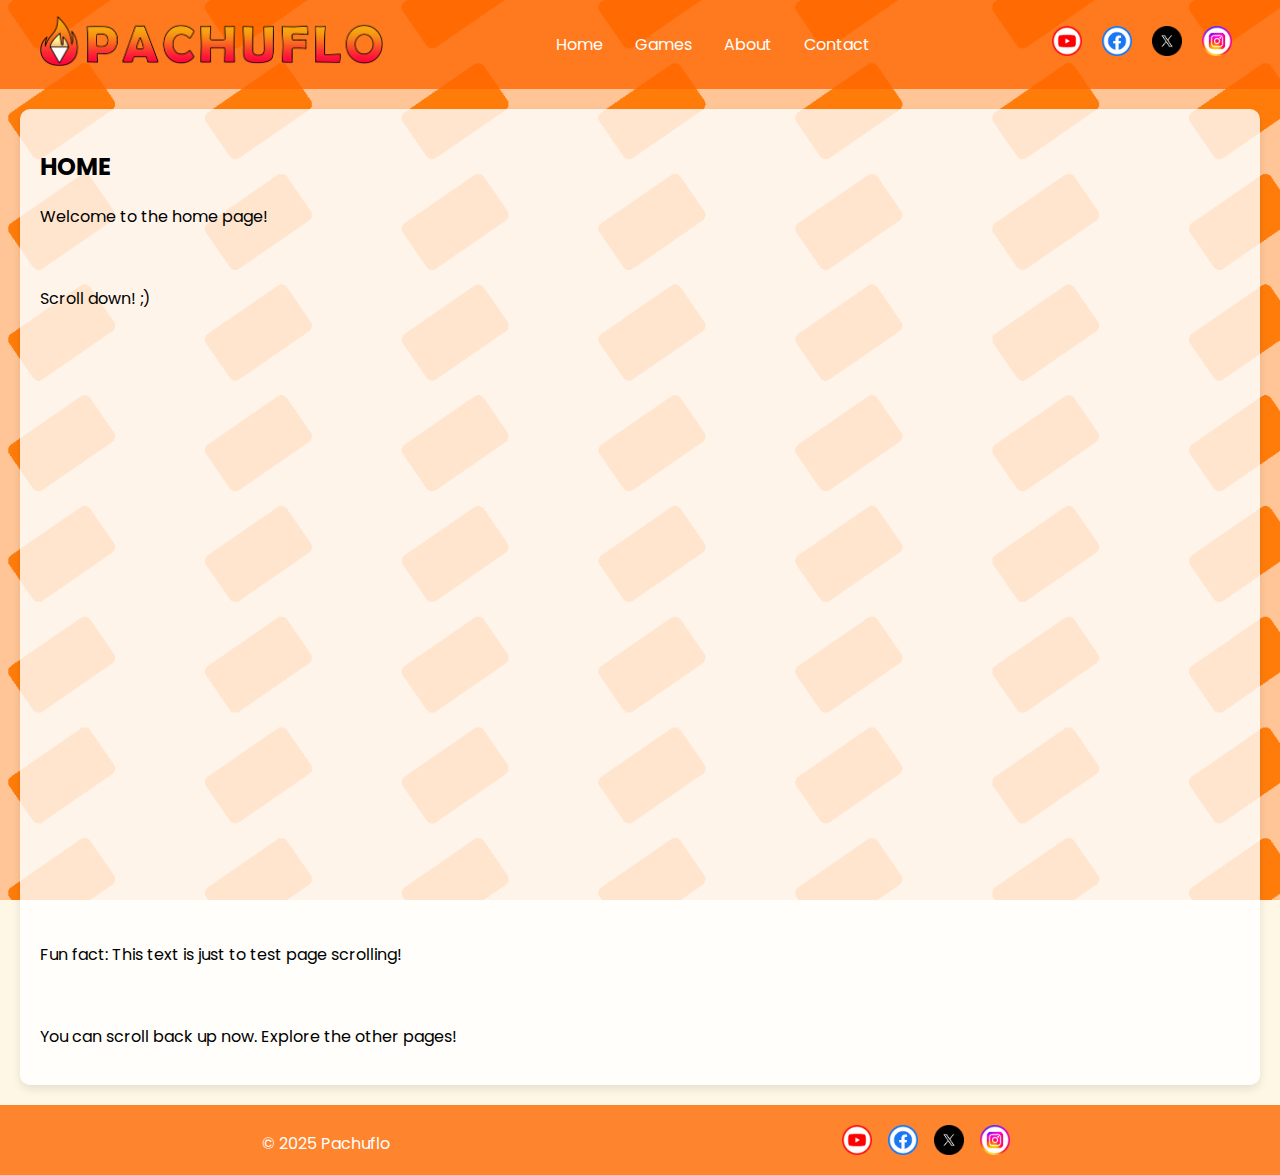
<file: website/index.html>
<!DOCTYPE html>
<html lang="en">
<head>
    <meta charset="UTF-8">
    <meta name="viewport" content="width=device-width, initial-scale=1.0">
    <link rel="shortcut icon" type="image/jpg" href="favicon.ico"> <!-- Favicon -->
    <title>Pachuflo</title>
    <link rel="stylesheet" href="style.css"> <!-- Link to the CSS file -->
    <link href="https://fonts.googleapis.com/css2?family=Poppins:wght@400;600&display=swap" rel="stylesheet"> <!-- Link to Poppins font -->
</head>
<body>
    <header>
        <div class="header-container">
            <div class="logo">
                <a href="#" onclick="loadPage('home.html')"><img src="imgs/YouTube logo (with word) copy.png" alt="Logo"></a> <!-- Logo image -->
            </div>
            <nav>
                <ul class="nav-links">
                    <li><a href="#" onclick="loadPage('home.html')">Home</a></li> <!-- Link to load Home page -->
                    <li><a href="#" onclick="loadPage('games.html')">Games</a></li> <!-- Link to load Games page -->
                    <li><a href="#" onclick="loadPage('about.html')">About</a></li> <!-- Link to load About page -->
                    <li><a href="#" onclick="loadPage('contact.html')">Contact</a></li> <!-- Link to load Contact page -->
                </ul>
            </nav>
            <div class="social-media">
                <!-- Social media links -->
                <a href="https://www.youtube.com/@pachuflos" target="_blank"><img src="imgs/YouTube.png" alt="YouTube"></a>
                <a href="#" target="_blank"><img src="imgs/Facebook.png" alt="Facebook"></a>
                <a href="#" target="_blank"><img src="imgs/X_logo.png" alt="Twitter"></a>
                <a href="#" target="_blank"><img src="imgs/Instagram.png" alt="Instagram"></a>
            </div>
        </div>
    </header>
    <main id="content" class="overlay">
        <!-- Content will be loaded here -->
    </main>
    <footer>
        <div class="footer-container">
            <p>&copy; 2025 Pachuflo</p>
            <div class="footer-social-media">
                <!-- Social media links -->
                <a href="https://www.youtube.com/@pachuflos" target="_blank"><img src="imgs/YouTube.png" alt="YouTube"></a>

                

                <a href="#" target="_blank"><img src="imgs/Facebook.png" alt="Facebook"></a>
                <a href="#" target="_blank"><img src="imgs/X_logo.png" alt="Twitter"></a>
                <a href="#" target="_blank"><img src="imgs/Instagram.png" alt="Instagram"></a>
            </div>
        </div>
    </footer>
    <script src="script.js"></script> <!-- Link to the JavaScript file -->
</body>
</html>
</file>
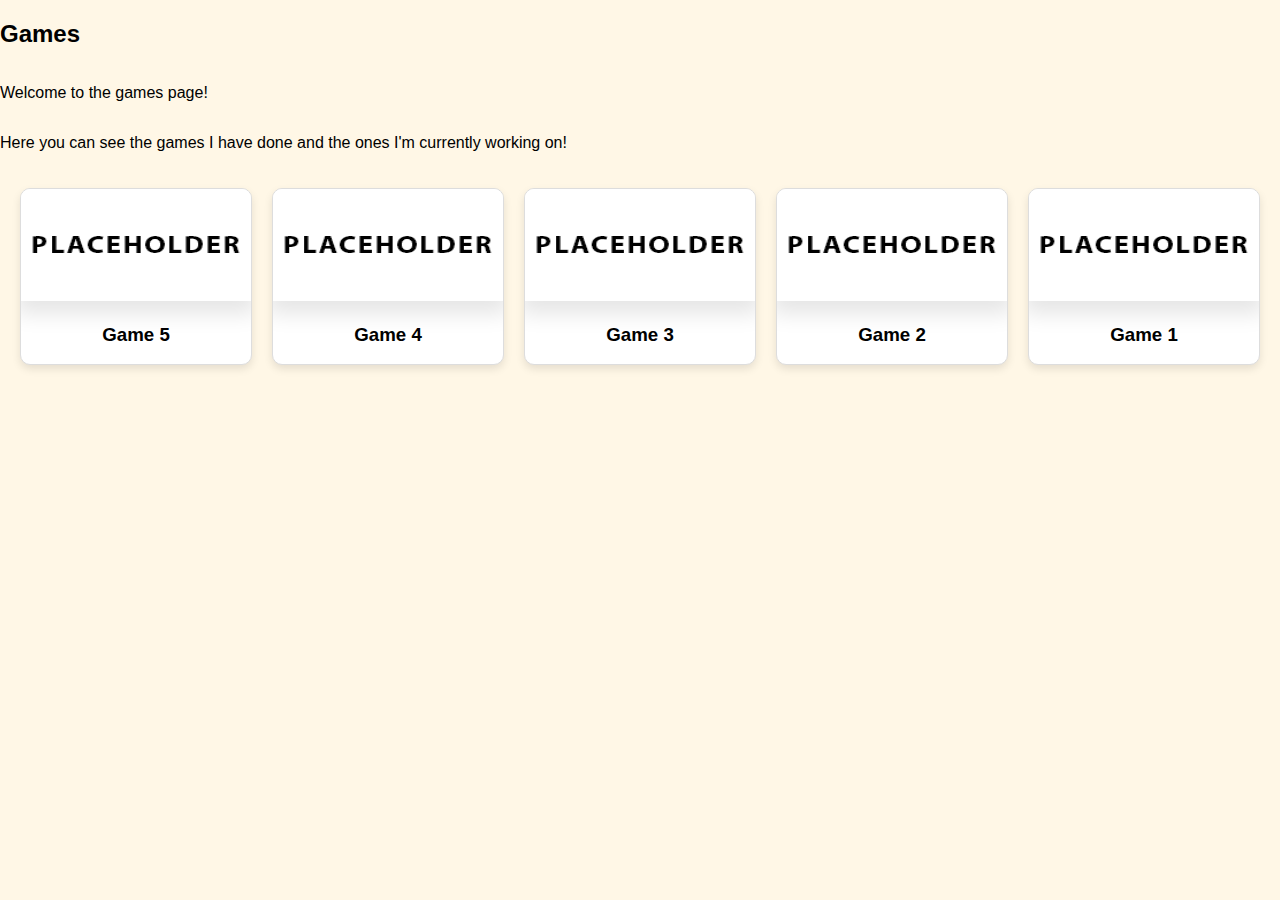
<file: website/games.html>
<!DOCTYPE html>
<html lang="en">
<head>
    <meta charset="UTF-8">
    <meta name="viewport" content="width=device-width, initial-scale=1.0">
    <title>GAMES</title>
    <link rel="stylesheet" href="style.css"> <!-- Link to the CSS file -->
</head>
<body>
    <h2>Games</h2>
    <p>Welcome to the games page!</p>
    <p>Here you can see the games I have done and the ones I'm currently working on!</p>
    <div class="games-grid">
        <!-- Add in reverse order so the latest appears first -->
        <div class="game-card" onclick="showPopup('game5', titles.game5, game_thumbnails.game5, video_URLs.game5, descriptions.game5, steam_links.game5)">
            <img src="imgs/Games_Placeholder.png" alt="Game 5">
             <h3>Game 5</h3> <!-- what the game card title says -->
        </div>
        <div class="game-card" onclick="showPopup('game4', titles.game4, game_thumbnails.game4, video_URLs.game4, descriptions.game4, steam_links.game4)">
            <img src="imgs/Games_Placeholder.png" alt="Game 4">
            <h3>Game 4</h3>
        </div>
        <div class="game-card" onclick="showPopup('game3', titles.game3, game_thumbnails.game3, video_URLs.game3, descriptions.game3, steam_links.game3)">
            <img src="imgs/Games_Placeholder.png" alt="Game 3">
            <h3>Game 3</h3>
        </div>
        <div class="game-card" onclick="showPopup('game2', titles.game2, game_thumbnails.game2, video_URLs.game2, descriptions.game2, steam_links.game2)">
            <img src="imgs/Games_Placeholder.png" alt="Game 2">
            <h3>Game 2</h3>
        </div>
        <div class="game-card" onclick="showPopup('game1', titles.game1, game_thumbnails.game1, video_URLs.game1, descriptions.game1, steam_links.game1)">
            <img src="imgs/Games_Placeholder.png" alt="Game 1">
            <h3>Game 1</h3>
        </div>
    </div>

    <!-- Popup container -->
    <div id="popup" class="popup">
        <div class="popup-content">
            <span class="close" onclick="closePopup()">&times;</span>
            <div id="popup-info"></div>
        </div>
    </div>

    <script src="script.js"></script> <!-- Link to the JavaScript file -->
</body>
</html>
</file>
<file: website/style.css>
body {
    font-family: 'Poppins', sans-serif; /* Use Poppins font */
    margin: 0;
    padding: 0;
    background-color: #fff7e6; /* Default light orange background */
    display: flex;
    flex-direction: column; /* website from top to bottom using flex */
    min-height: 100vh;
    margin: 0;
}

header {
    background-color: rgba(255, 102, 0, 0.8); /* Dark orange header with some transparency */
    color: #fff;
    padding: 1rem 0;
}

h2 {
    text-transform: capitalize;
}

.header-container {
    display: flex; /* put things in a row rather than in multiple rows */
    justify-content: space-between; /* Space out the logo, nav, and social media links */
    align-items: center;
    max-width: 1200px;
    margin: 0 auto;
    padding: 0 1rem;
}

.logo img {
    height: 50px; /* Set the height of the logo */
    margin-right: auto;
}

nav ul {
    list-style: none;
    padding: 0;
    margin: 0;
    display: flex; /* put things in a row rather than in multiple rows */
}

nav ul li {
    margin: 0 1rem;
}

nav ul li a {
    color: #fff;
    text-decoration: none;
}

nav ul li a:hover {
    color: #ffcc99; /* Light orange on hover */
}

.social-media a {
    margin: 0 0.5rem;
}

.social-media img {
    height: 30px; /* Set the height of the social media icons */
    width: auto;  /* Maintain aspect ratio */
}

main {
    padding: 2rem;
    flex: 1;
}

main.overlay {
    background-color: rgba(255, 255, 255, 0.8); /* White with 80% opacity */
    padding: 20px;
    border-radius: 10px;
    box-shadow: 0 4px 8px rgba(0, 0, 0, 0.1);
    margin: 20px; /* Add margin to create a gap from all sides */
}



footer {
    background-color: rgba(255, 102, 0, 0.8); /* Dark orange footer with some transparency */
    color: #fff;
    padding: 10px 0px; /* Footer padding / how big the footer is */
    width: 100%;
    text-align: center;
    max-height: 50px; /* Max height so the footer isn't occupying too much */
    overflow: hidden; /* Ensure content doesn't overflow */
}

.footer-container {
    display: flex; /* put things in a row rather than in multiple rows */
    justify-content: space-around; /* space out things in footer */
    align-items: center;
    max-width: 1200px;
    margin: 0 auto;
    padding: 0 1rem;
}

.footer-social-media {
    display: flex;
    align-items: center;
}

.footer-social-media a {
    margin: 0 0.5rem;
}

.footer-social-media img {
    height: 30px; /* Set the height of the social media icons */
    width: auto;  /* Maintain aspect ratio */
}

.home-background {
    background-image: url('imgs/Moving_Rectangle_Pattern_5.gif'); /* Home page background */
    background-size: cover; /* Ensure the background covers the entire area */
    background-position: center top; /* Align the top of the image with the top of the element and center it horizontally */
    background-attachment: fixed; /* Fixed background image */
    background-repeat: no-repeat; /* Prevent the background from repeating */
}



.games-background {
    background-image: url('imgs/Moving_Rectangle_Pattern_5.gif'); /* Contact page background */
    background-size: cover; /* Ensure the background covers the entire area */
    background-position: center top; /* Align the top of the image with the top of the element and center it horizontally */
    background-repeat: no-repeat; /* Prevent the background from repeating */
}

.games-grid {
    display: grid;
    grid-template-columns: repeat(auto-fill, minmax(200px, 1fr));
    gap: 20px;
    padding: 20px;
}

.game-card {
    background-color: #fff;
    border: 1px solid #ddd;
    border-radius: 10px;
    overflow: hidden;
    cursor: pointer;
    text-align: center;
    box-shadow: 0 4px 8px rgba(0, 0, 0, 0.1);
}

.game-card img {
    width: 100%;
    height: auto;
    max-height: 112px;
    box-shadow: 0px 8px 20px 5px rgba(0, 0, 0, 0.1);
}

.popup {
    display: none; /* Hidden by default */
    position: fixed;
    z-index: 1;
    left: 0;
    top: 0;
    width: 100%;
    height: 100%;
    overflow: auto;
    background-color: rgba(0, 0, 0, 0.5);
}

.popup-content {
    background-color: #fff;
    margin: 5% auto;
    padding: 20px;
    border: 25px solid rgb(255, 102, 0);
    width: 85%;
    max-width: 1000px;
    border-radius: 10px;
    position: relative;
    background-image: url('imgs/Moving_Rectangle_Pattern_5.gif');
    background-size: cover;
    background-position: center; 
    background-repeat: no-repeat;
}

.popup-content img {
    width: 100%;
    height: auto;
}

div#popup-info {
    display: flex;
    flex-direction: column;
    align-items: center;
}

.popup-container {
    width: 100%;
    display: flex;
    flex-direction: column;
    align-items: center;
}

.video-and-buttons-container {
    display: flex; /* Align video and buttons side by side */
    justify-content: flex-start; /* Add space between video and buttons */
    align-items: flex-start; /* to have */
    flex-wrap: wrap; /* Allow elements to wrap on smaller screens */
    gap: 20px; /* Add spacing between video and buttons */
    width: 100%; /* Use the full width of the parent container */
    max-width: 1200px; /* Limit the container width */
    margin: 0 auto; /* Center the container */
}

.video-and-buttons-container iframe {
    width: 640px; /* Set the width of the video */
    height: 360px; /* Set the height of the video */
    margin: 10px; /* Add some margin around the video */
    flex-shrink: 0; /* Prevent the video from shrinking */
}

.video-and-buttons-container a {
    margin: 10px;
}

.video-and-buttons-container img {
    height: 30px; /* Set the height of the social media icons */
    width: auto;  /* Maintain aspect ratio */
}

.video-container {
    position: relative;
    flex: 1; /* Allow the video to take available space */
    min-width: 300px; /* Set a minimum width for the video */
    max-width: 60%; /* Constrain the maximum width of the video */
    aspect-ratio: 16 / 9; /* Maintain the 16:9 aspect ratio */
    overflow: hidden;
}

.video-container iframe {
    position: absolute;
    top: 0;
    left: 0;
    width: 100%;
    height: 100%;
    border: none;
}

.buttons-container {
    display: flex;
    justify-content: center; /* Center buttons vertically */
    align-items: flex-start; /* buttons and text start on the left, like normal text */
    gap: 10px; /* Add spacing between buttons */
    flex: 0 1 350px; /* Allow the buttons container to shrink but ensure a minimum width */
    text-align: center;
    flex-direction: column; /* Stack buttons vertically */
}

.buttons-container img {
    width: 80px; /* Set a default width for button images */
    height: auto; /* Maintain aspect ratio */
    transition: transform 0.3s ease; /* Add a hover effect */
}

.buttons-container img:hover {
    transform: scale(1.1); /* Slightly enlarge the button on hover */
}

/* Responsive Design */
@media (max-width: 768px) {
    .video-and-buttons-container {
        flex-direction: column; /* Stack video and buttons vertically */
        text-align: center; /* Center align content */
        gap: 20px; /* Maintain spacing between video and buttons */
    }

    .video-container {
        max-width: 100%; /* Allow the video to take full width on smaller screens */
        height: auto;
    }

    .buttons-container {
        width: 100%; /* Ensure buttons container takes full width */
    }

    .buttons-container img {
        width: 60px; /* Adjust button size for smaller screens */
    }
}

.description-container {
    width: 100%;
    text-align: left; /* Align text to the left */
    margin: 10px 0; /* Add some margin around the description */
}

.description-container p {
    font-size: 16px; /* Set the font size */
    color: #333; 
    margin: 10px; /* Add some margin around the text */
    width: 35%; /* Set the width of the text */
    text-align: left; /* Align the text to the left */
}

.image-container {
    width: 100%;
    max-width: 600px;
    border: #333;
    text-align: center;
}

.close {
    color: #aaa;
    float: right;
    font-size: 28px;
    font-weight: bold;
}

.close:hover,
.close:focus {
    color: black;
    text-decoration: none;
    cursor: pointer;
}



.about-background {
    background-image: url('imgs/Moving_Rectangle_Pattern_5.gif'); /* About page background */
    background-size: cover; /* Ensure the background covers the entire area */
    background-position: center top; /* Align the top of the image with the top of the element and center it horizontally */
    background-repeat: no-repeat; /* Prevent the background from repeating */
}



.contact-background {
    background-image: url('imgs/Moving_Rectangle_Pattern_5.gif'); /* Contact page background */
    background-size: cover; /* Ensure the background covers the entire area */
    background-position: center top; /* Align the top of the image with the top of the element and center it horizontally */
    background-repeat: no-repeat; /* Prevent the background from repeating */
}

/* Contact styles */

.contact-card {
    text-align: center;
    margin: 2rem 0;
}

.contact-image {
    width: 150px;
    height: 150px;
    border-radius: 50%; /* Make the image circular */
    object-fit: cover; /* Ensure the image covers the area */
}

.contact-name {
    font-size: 1.5rem;
    margin: 1rem 0 0.5rem;
}

.contact-email {
    font-size: 1rem;
    color: #555;
}
</file>
